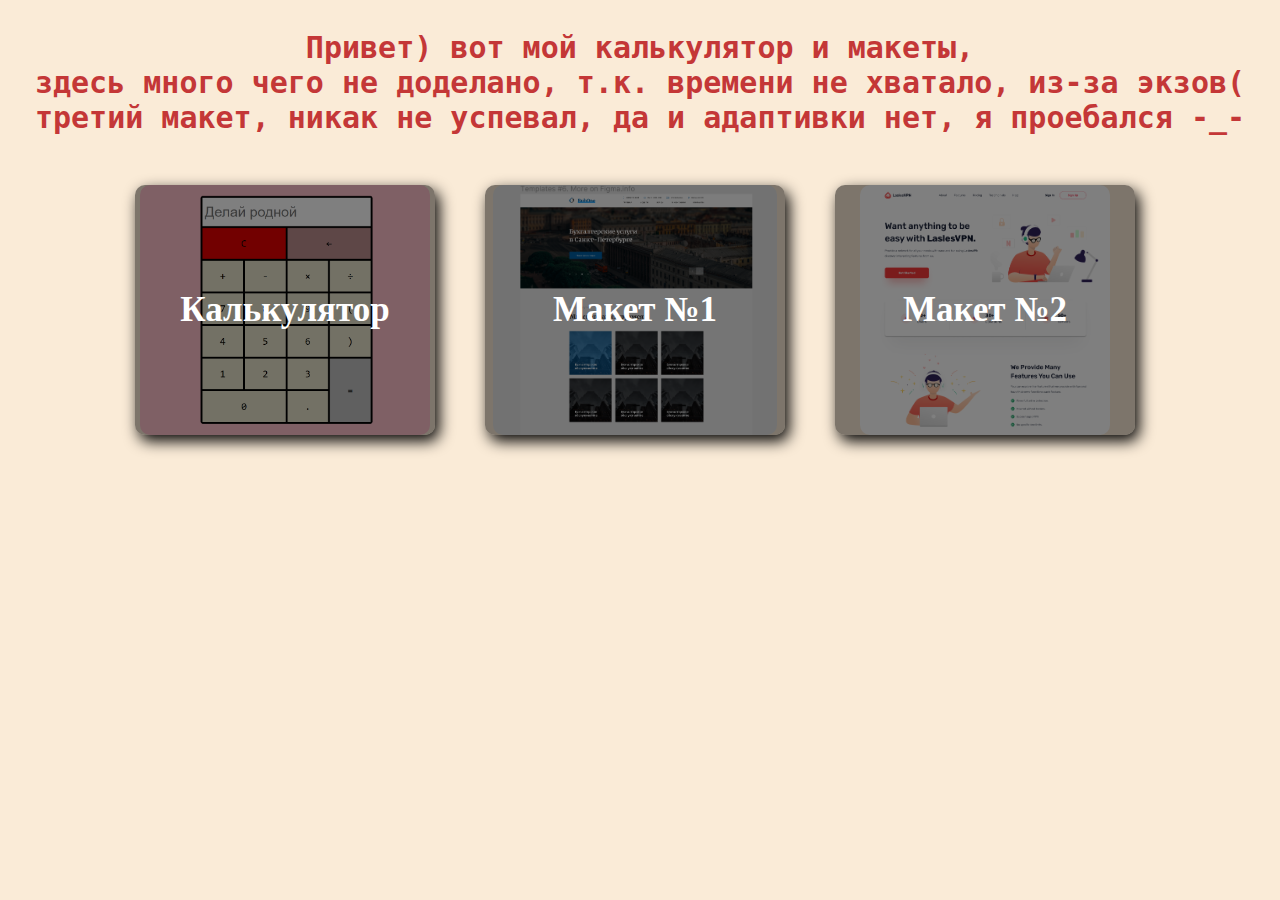
<file: index.html>
<!DOCTYPE html>
<html lang="en">
<head>
    <meta charset="UTF-8">
    <meta http-equiv="X-UA-Compatible" content="IE=edge">
    <meta name="viewport" content="width=device-width, initial-scale=1.0">
    <meta name="viewport" content="width=1240">
    <link rel="stylesheet" href="./css/modal.css">
    <link rel="stylesheet" href="./index.css">
    <link rel="stylesheet" href="./css/scroll.css">
    <link
      rel="shortcut icon"
      href="[data-uri]"
      type="image/png"
    />
    <title>Main</title>
</head>
<body>
    <h1 class="title_txt">Привет) вот мой калькулятор и макеты, <br>здесь много чего не доделано, т.к. времени не хватало, из-за экзов( <br> третий макет, никак не успевал, да и адаптивки нет, я проебался -_-
    </h1>
    <div class="works">
        <div class="maket">
            <a class="link_Tomaket" href="./calculator/calculator.html">
          <img class="image" src="./images/скрин калькулятора.PNG" alt="">
          <h3 class="maket_title">Калькулятор</h3>
          <div class="backdrop"></div>
        </a>
        </div>
        <div class="maket">
            <a class="link_Tomaket" href="./maket 1/maket1.html">
            <img class="image" src="./images/Скрин 1 макета.PNG" alt="">
            <h3 class="maket_title">Макет №1</h3>
            <div class="backdrop"></div>
        </a>
          </div>
          <div class="maket">
            <a class="link_Tomaket" href="./maket 2/maket2.html">
            <img class="image" src="./images/скрин 2 макета.PNG" alt="">
            <h3 class="maket_title">Макет №2</h3>
            <div class="backdrop"></div>
        </a>
          </div>
    </div>
</body>
</html>
</file>
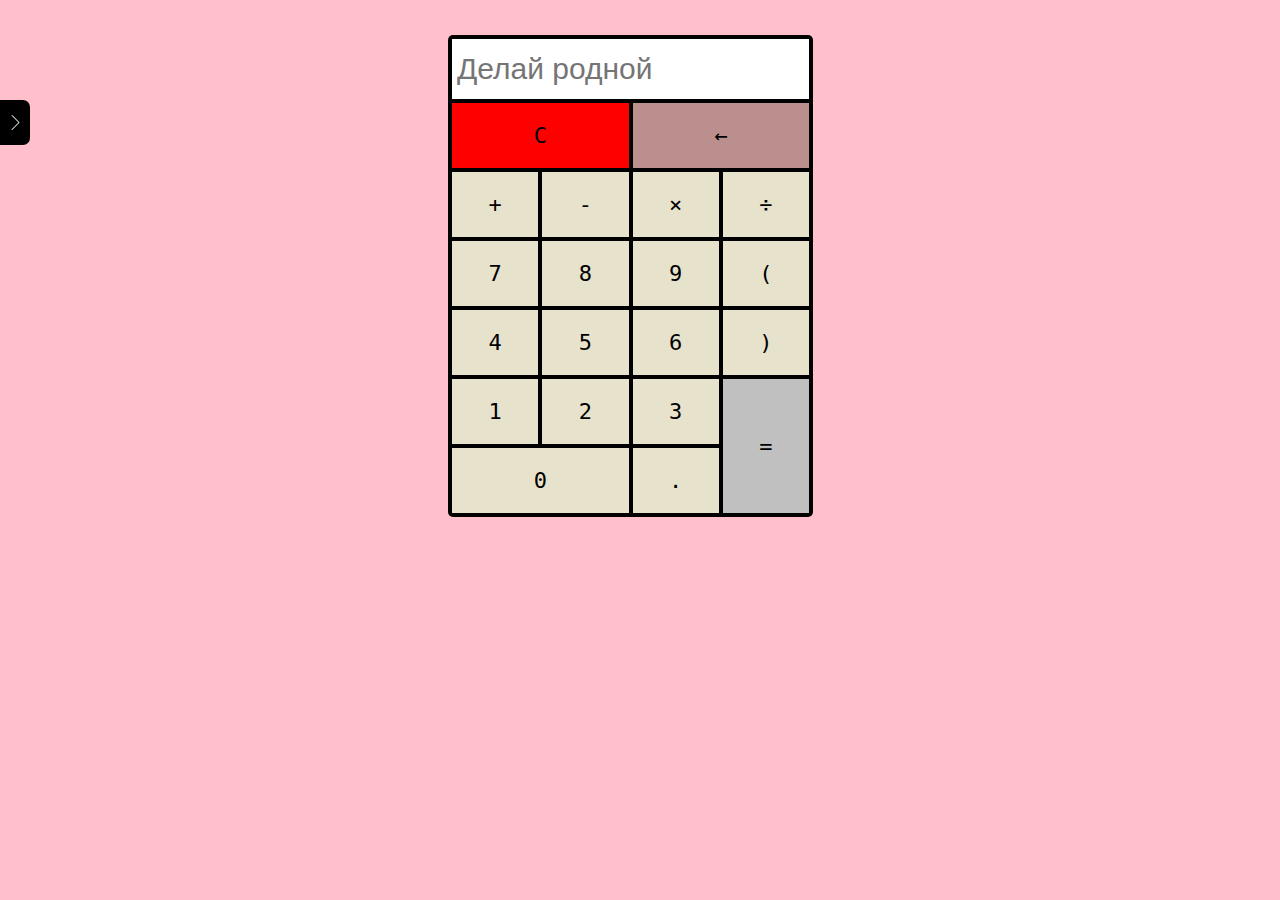
<file: calculator/calculator.html>
<!DOCTYPE html>
<html lang="en">
  <head>
    <meta charset="UTF-8" />
    <meta http-equiv="X-UA-Compatible" content="IE=edge" />
    <meta name="viewport" content="width=device-width, initial-scale=1.0" />
    <meta name="viewport" content="width=1240" />
    <link rel="stylesheet" href="./calculator.css" />
    <link rel="stylesheet" href="../css/modal.css" />
    <link rel="stylesheet" href="../css/scroll.css" />
    <link
      rel="shortcut icon"
      href="http://login.kg/image/catalog/new/Smart%20Home/Kalkulator/6.jpg"
      type="image/png"
    />
    <title>Калькулятор</title>
  </head>
  <body>
    <div class="main">
      <div class="rating" id="rating-id">
        <a class="linkToMain" href="../index.html">Вернуться на главную</a>
        <h1 class="textOnRating">Ну шо, как тебе? оценика :)</h1>
        <div class="rating-box">
          <div class="box" data-box="1" onclick="rating()">1</div>
          <div class="box" data-box="2" onclick="rating()">2</div>
          <div class="box" data-box="3" onclick="rating()">3</div>
          <div class="box" data-box="4" onclick="rating()">4</div>
          <div class="box" data-box="5" onclick="rating()">5</div>
        </div>
      </div>
      <div class="modal" id="modal-id" onclick="modalClick()">
        <img
          class="img-btn"
          id="img-id"
          src="../images/Vector (2).png"
          alt=""
        />
      </div>
      <div class="container">
        <div class="item input">
          <input
            type="text"
            id="textview"
            readonly
            placeholder="Делай родной"
          />
        </div>
        <div class="item clean" onclick="clean()">C</div>
        <div class="item back" onclick="back()">&larr;</div>
        <div class="item" onclick="insert('+')">+</div>
        <div class="item" onclick="insert('-')">-</div>
        <div class="item" onclick="insert('*')">&times;</div>
        <div class="item" onclick="insert('/')">&divide;</div>
        <div class="item" onclick="insert('7')">7</div>
        <div class="item" onclick="insert('9')">8</div>
        <div class="item" onclick="insert('9')">9</div>
        <div class="item" onclick="insert('(')">(</div>
        <div class="item" onclick="insert('4')">4</div>
        <div class="item" onclick="insert('5')">5</div>
        <div class="item" onclick="insert('6')">6</div>
        <div class="item" onclick="insert(')')">)</div>
        <div class="item" onclick="insert('1')">1</div>
        <div class="item" onclick="insert('2')">2</div>
        <div class="item" onclick="insert('3')">3</div>
        <div class="item equal" onclick="equal()">=</div>
        <div class="item zero" onclick="insert('0')">0</div>
        <div class="item" onclick="insert('.')">.</div>
      </div>
    </div>
  </body>
  <script src="./calculator.js"></script>
  <script src="../index.js"></script>
</html>
</file>
<file: css/modal.css>
* {
  padding: 0;
  margin: 0;
}
.modal {
  width: 20px;
  height: 35px;
  padding: 5px;
  background-color: black;
  border: none;
  border-radius: 0px 7px 7px 0px ;
  display: flex;
  justify-content: center;
  align-items: center;
  margin-top: 100px;
  position: fixed;
  cursor: pointer;
  transition: margin-left 0.3s, border-radius 0.3s linear;
}
.modal:hover {
  margin-left: 4px;
  border-radius: 7px 7px 7px 7px ;
  box-shadow: 2px 2px 7px black;
  background-color: rgba(86, 87, 86, 0.726);
  transform: scale(1.1);
}
.img-btn {
  max-width: 100%;
}
.rating {
  width: 250px;
  height: 200px;
  background-color: rgb(95, 95, 95);
  display: flex;
  justify-content: center;
  flex-wrap: wrap;
  margin-top: 100px;
  margin-left: 5%;
  border-radius: 10px;
  box-shadow: 3px 3px 15px black;
  display: none;
  position: fixed;
  z-index: 100;
}

.rating-view {
    display: block;
    display: flex;
}

.linkToMain {
  margin-top: 10px;
  color: rgb(255, 255, 255);
  font-size: 17px;
}
.textOnRating {
  font-size: 18px;
  font-family: monospace;
  color: black;
  background-color: white;
  border-radius: 5px;
  width: 165px;
  padding: 3px;
  height: 45px;
}

.rating-box {
  display: flex;
  margin-bottom: 10px;
}
.box {
  width: 25px;
  height: 25px;
  background-color: white;
  border-radius: 100%;
  margin: 5px;
  cursor: pointer;
  color: rgba(0, 0, 0, 0.418);
  display: flex;
  justify-content: center;
  align-items: center;
}
.box:hover {
  transform: scale(1.1);
}

.box-color {
  background-color: rgb(47, 247, 47);
}
</file>
<file: index.css>
body {
      background-color: antiquewhite;
      min-width: 1240px;
  }
  .title_txt {
      font-size: 30px;
      font-family: monospace;
      text-align: center;
      margin-top: 30px;
      color: rgb(196, 55, 55);  }
  .works {
      margin-top: 50px;
      width: 1000px;
     display: flex;
     justify-content: space-between;
     margin-left: 135px;
  }
  .maket {
      width: 300px;
      height: 250px;
      border-radius: 10px;
      border: none;
      box-shadow: 4px 6px 15px black;
      transition: 0.2s linear;
      cursor: pointer;
      display: flex;
      justify-content: center;
      align-items: center;
  }
  .maket:hover {
      transform: scale(1.1);
  }
  .backdrop {
    width: 300px;
    height: 250px;
    background: black;
    opacity: 0.5;
    position: absolute;
    border-radius: 10px;
    z-index: 1;
  }
  .link_Tomaket {
    display: flex;
    justify-content: center;
    align-items: center;
  }
  .image {
      width: 100%;
      border-radius: 10px;    
      height: 250px;  
  }
  .maket_title {
      position: absolute;
      color: white;
      font-size: 35px;
      z-index: 2;
  }
</file>
<file: css/scroll.css>
::-webkit-scrollbar {
  width: 12px;
}
::-webkit-scrollbar-track {
  background-color: white;
}
::-webkit-scrollbar-thumb {
  background-color: #005fa3;
  border-radius: 7px;
  border: 2px solid white;
}
</file>
<file: calculator/calculator.css>
body {
    background-color: pink;
    user-select: none;
    min-width: 1240px;
}
.main {
    display: flex;
}
.container {
    display: grid;
    grid-template-columns: 1fr 1fr 1fr 1fr;
    grid-gap: 4px;
    background-color: black;
    padding: 4px;
    border-radius: 5px;
    max-width: 360px;
    font-family: monospace;
    margin-top: 35px;
    margin-left: 35%;
    position: absolute;
}
.item {
    background-color: rgb(231, 226, 203);
    color: black;
    padding: 20px;
    display: flex;
    justify-content: center;
    align-items: center;
    font-size: 22px;
    cursor: pointer;
}
.item:hover {
    opacity: 0.9;
}
form {
    max-width: 100%;
}
input {
    background-color: white;
    width: 352px;
    height: 60px;
    border: none;
    font-size: 30px;
    outline: none;
    padding-left: 5px;
}
.input {
    grid-column: 1/-1;
    padding: 0;
}
.clean {
    grid-column: 1/3;
    background-color: red;
}
.back {
    grid-column: 3/-1;
    background-color: rosybrown;
}
.equal {
    grid-column: 4;
    grid-row: 6/8;
    background-color: silver;
}
.zero {
    grid-column: 1/3;
}
</file>
